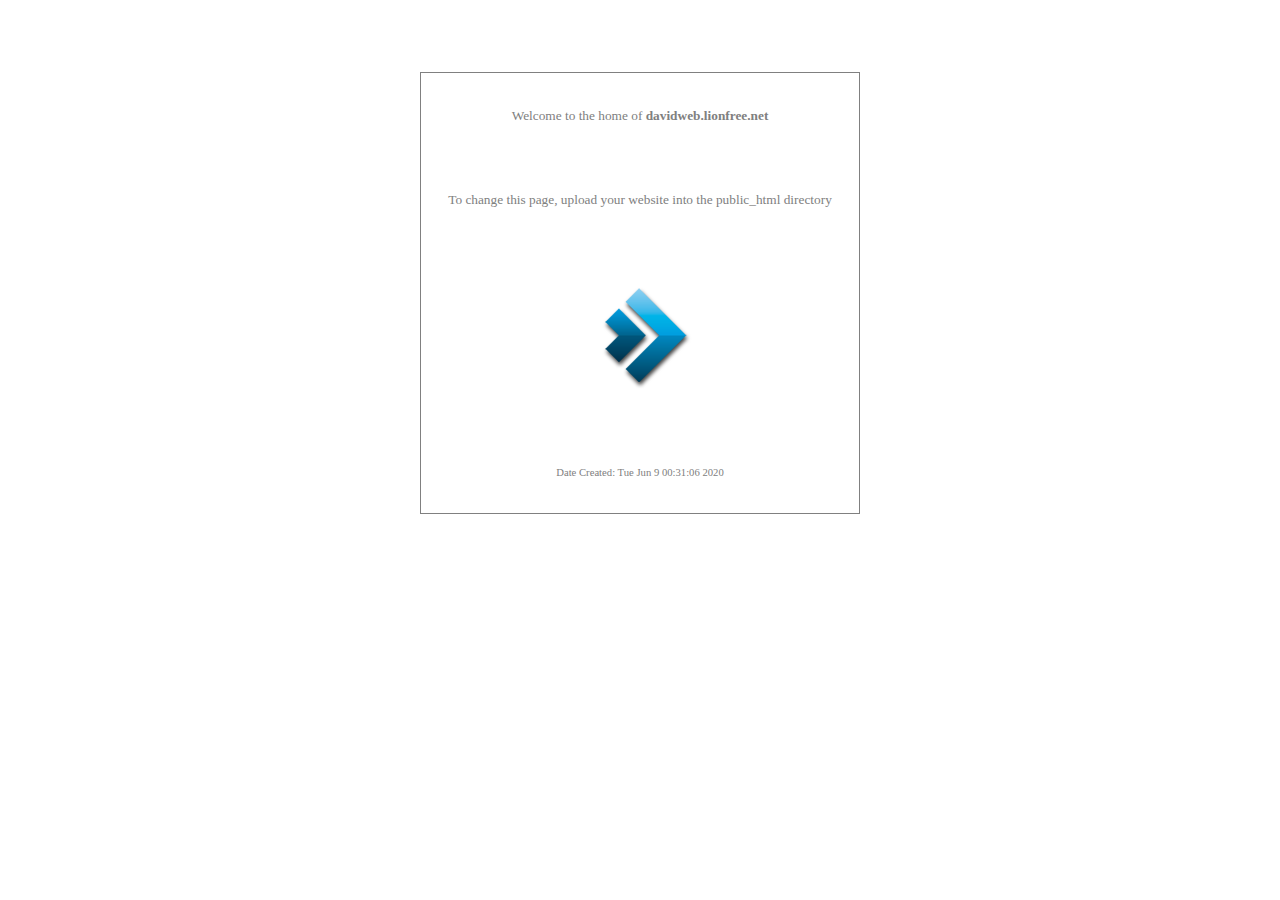
<file: public_html/index.html>
<html>
<head>
	<title>
		davidweb.lionfree.net
	</title>

	<style>
	* { font-family: verdana; font-size: 10pt; COLOR: gray; }
	b { font-weight: bold; }
	table { height: 50%; border: 1px solid gray;}
	td { text-align: center; padding: 25;}

	</style>
</head>
<body>
<center>
<br><br><br><br>
	<table>
	<tr><td>Welcome to the home of <b>davidweb.lionfree.net</b></td></tr>
	<tr><td>To change this page, upload your website into the public_html directory</td></tr>
	<tr><td><img src="logo.png"></td></tr>
	<tr><td style="font-size: 8pt">Date Created: Tue Jun  9 00:31:06 2020</td></tr>
	</table>
<br><br>

</center>
</body>

</html>
</file>
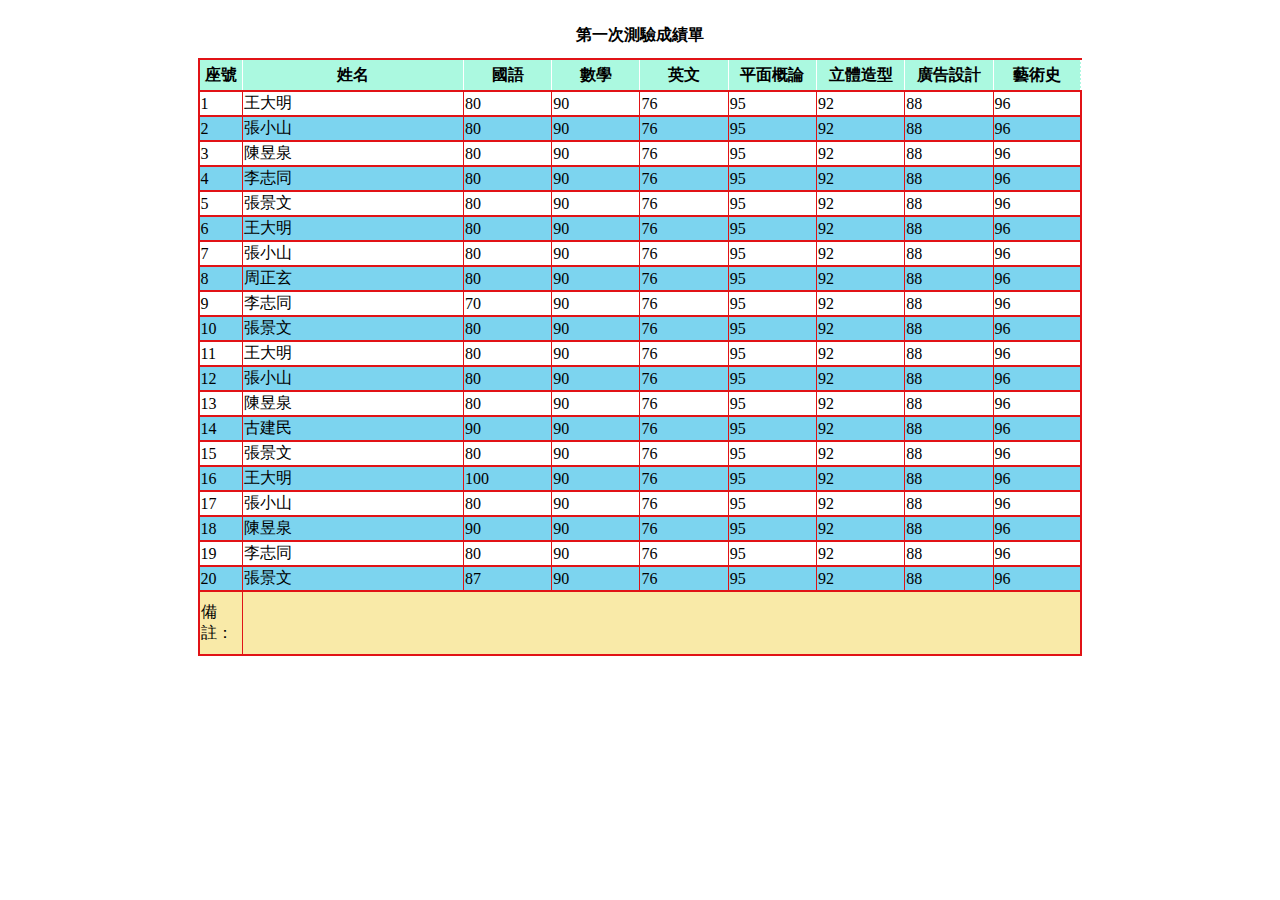
<file: table.html>
<!doctype html>
<html>
<head>
<meta charset="utf-8">
<title>我的小站-表格</title>
<link href="css/table.css" rel="stylesheet" type="text/css">
</head>

<body>
<table width="80%" border="1" summary="這是巨匠科技大學的第一次測驗成績單">
  <caption>
  第一次測驗成績單
  </caption>
  <thead>
    <tr>
      <th class="th_ob">座號</th>
      <th class="th_oa">姓名</th>
      <th class="th_oc">國語</th>
      <th class="th_oc">數學</th>
      <th class="th_oc">英文</th>
      <th class="th_oc">平面概論</th>
      <th class="th_oc">立體造型</th>
      <th class="th_oc">廣告設計</th>
      <th class="th_oc">藝術史</th>
    </tr>
  </thead>
  <tbody>
    <tr>
      <td>1</td>
      <td>王大明</td>
      <td>80</td>
      <td>90</td>
      <td>76</td>
      <td>95</td>
      <td>92</td>
      <td>88</td>
      <td>96</td>
    </tr>
    <tr>
      <td>2</td>
      <td>張小山</td>
      <td>80</td>
      <td>90</td>
      <td>76</td>
      <td>95</td>
      <td>92</td>
      <td>88</td>
      <td>96</td>
    </tr>
    <tr>
      <td>3</td>
      <td>陳昱泉</td>
      <td>80</td>
      <td>90</td>
      <td>76</td>
      <td>95</td>
      <td>92</td>
      <td>88</td>
      <td>96</td>
    </tr>
    <tr>
      <td>4</td>
      <td>李志同</td>
      <td>80</td>
      <td>90</td>
      <td>76</td>
      <td>95</td>
      <td>92</td>
      <td>88</td>
      <td>96</td>
    </tr>
    <tr>
      <td>5</td>
      <td>張景文</td>
      <td>80</td>
      <td>90</td>
      <td>76</td>
      <td>95</td>
      <td>92</td>
      <td>88</td>
      <td>96</td>
    </tr>
    <tr>
      <td>6</td>
      <td>王大明</td>
      <td>80</td>
      <td>90</td>
      <td>76</td>
      <td>95</td>
      <td>92</td>
      <td>88</td>
      <td>96</td>
    </tr>
    <tr>
      <td>7</td>
      <td>張小山</td>
      <td>80</td>
      <td>90</td>
      <td>76</td>
      <td>95</td>
      <td>92</td>
      <td>88</td>
      <td>96</td>
    </tr>
    <tr>
      <td>8</td>
      <td>周正玄</td>
      <td>80</td>
      <td>90</td>
      <td>76</td>
      <td>95</td>
      <td>92</td>
      <td>88</td>
      <td>96</td>
    </tr>
    <tr>
      <td>9</td>
      <td>李志同</td>
      <td>70</td>
      <td>90</td>
      <td>76</td>
      <td>95</td>
      <td>92</td>
      <td>88</td>
      <td>96</td>
    </tr>
    <tr>
      <td>10</td>
      <td>張景文</td>
      <td>80</td>
      <td>90</td>
      <td>76</td>
      <td>95</td>
      <td>92</td>
      <td>88</td>
      <td>96</td>
    </tr>
    <tr>
      <td>11</td>
      <td>王大明</td>
      <td>80</td>
      <td>90</td>
      <td>76</td>
      <td>95</td>
      <td>92</td>
      <td>88</td>
      <td>96</td>
    </tr>
    <tr>
      <td>12</td>
      <td>張小山</td>
      <td>80</td>
      <td>90</td>
      <td>76</td>
      <td>95</td>
      <td>92</td>
      <td>88</td>
      <td>96</td>
    </tr>
    <tr>
      <td>13</td>
      <td>陳昱泉</td>
      <td>80</td>
      <td>90</td>
      <td>76</td>
      <td>95</td>
      <td>92</td>
      <td>88</td>
      <td>96</td>
    </tr>
    <tr>
      <td>14</td>
      <td>古建民</td>
      <td>90</td>
      <td>90</td>
      <td>76</td>
      <td>95</td>
      <td>92</td>
      <td>88</td>
      <td>96</td>
    </tr>
    <tr>
      <td>15</td>
      <td>張景文</td>
      <td>80</td>
      <td>90</td>
      <td>76</td>
      <td>95</td>
      <td>92</td>
      <td>88</td>
      <td>96</td>
    </tr>
    <tr>
      <td>16</td>
      <td>王大明</td>
      <td>100</td>
      <td>90</td>
      <td>76</td>
      <td>95</td>
      <td>92</td>
      <td>88</td>
      <td>96</td>
    </tr>
    <tr>
      <td>17</td>
      <td>張小山</td>
      <td>80</td>
      <td>90</td>
      <td>76</td>
      <td>95</td>
      <td>92</td>
      <td>88</td>
      <td>96</td>
    </tr>
    <tr>
      <td>18</td>
      <td>陳昱泉</td>
      <td>90</td>
      <td>90</td>
      <td>76</td>
      <td>95</td>
      <td>92</td>
      <td>88</td>
      <td>96</td>
    </tr>
    <tr>
      <td>19</td>
      <td>李志同</td>
      <td>80</td>
      <td>90</td>
      <td>76</td>
      <td>95</td>
      <td>92</td>
      <td>88</td>
      <td>96</td>
    </tr>
    <tr>
      <td>20</td>
      <td>張景文</td>
      <td>87</td>
      <td>90</td>
      <td>76</td>
      <td>95</td>
      <td>92</td>
      <td>88</td>
      <td>96</td>
    </tr>
  </tbody>
  <tfoot>
    <tr>
      <td>備註：</td>
      <td colspan="8">&nbsp;</td>
    </tr>
  </tfoot>
</table>
</body>
</html>
</file>
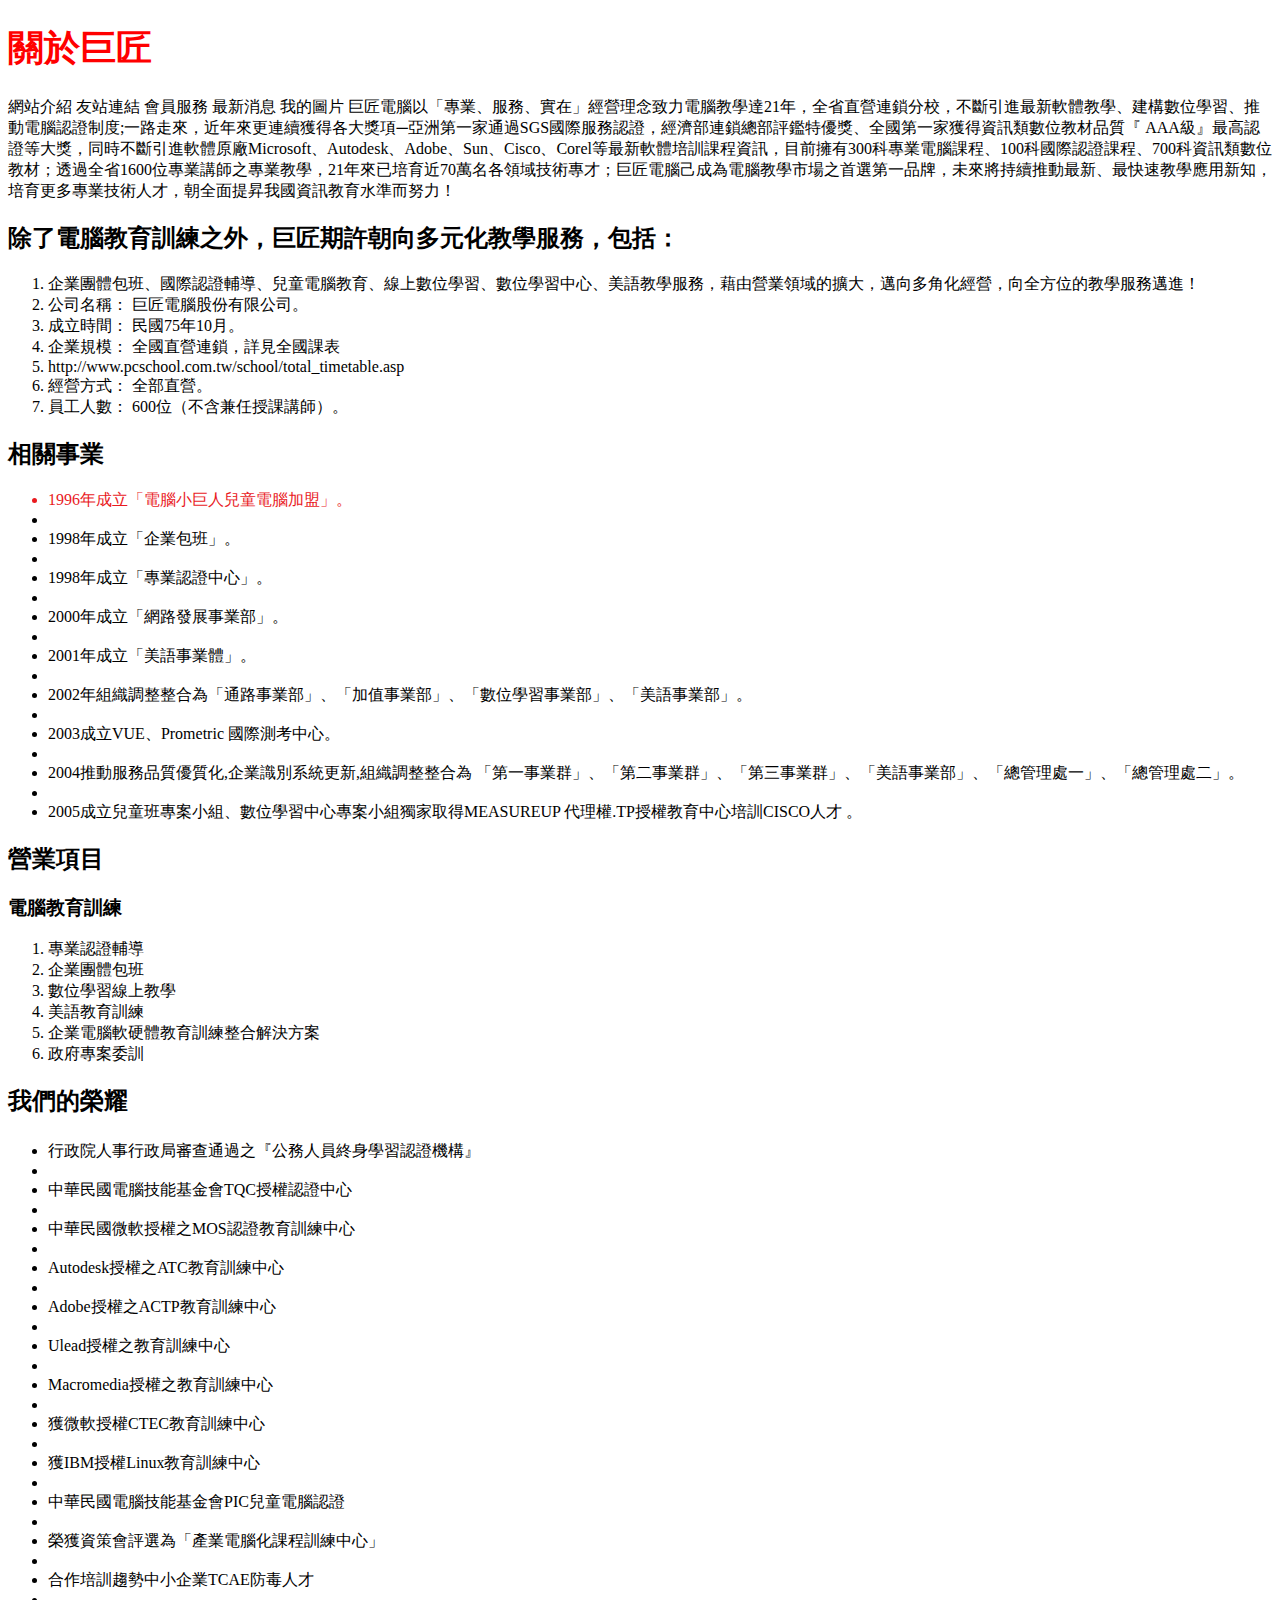
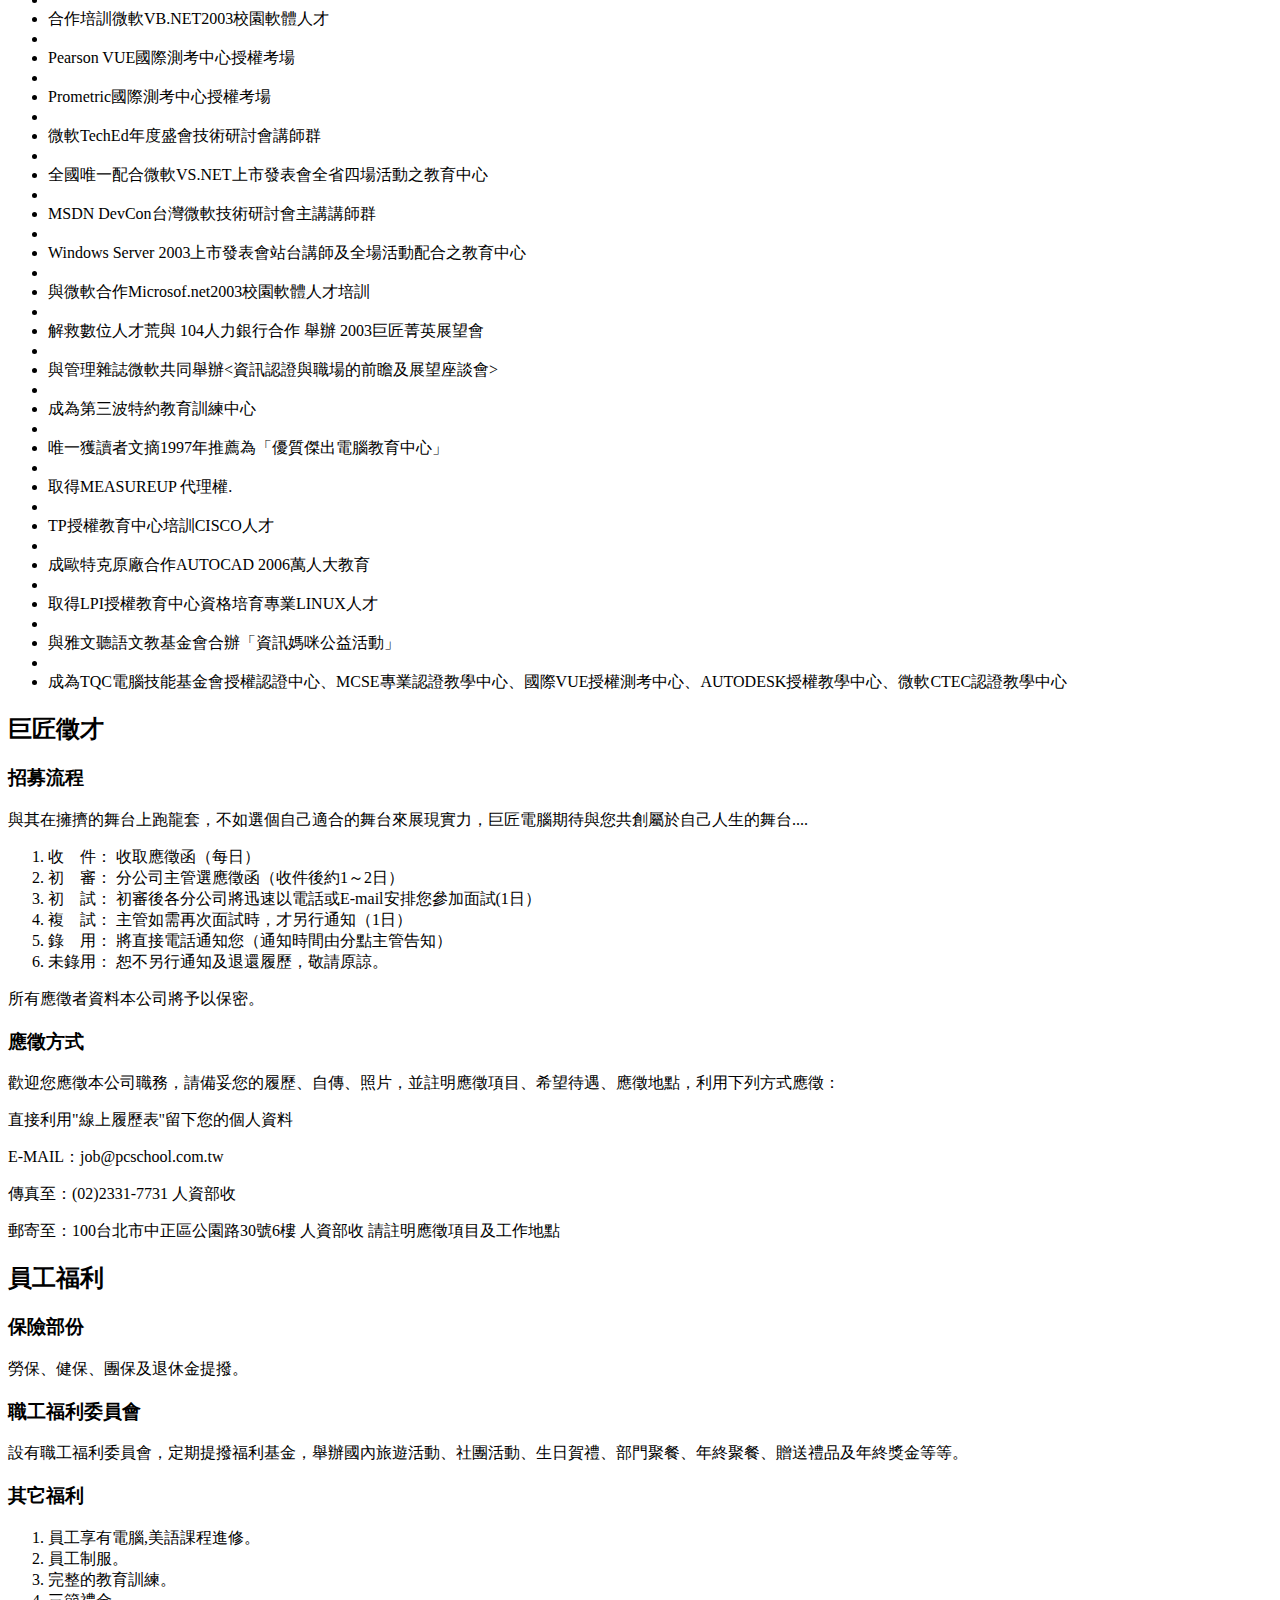
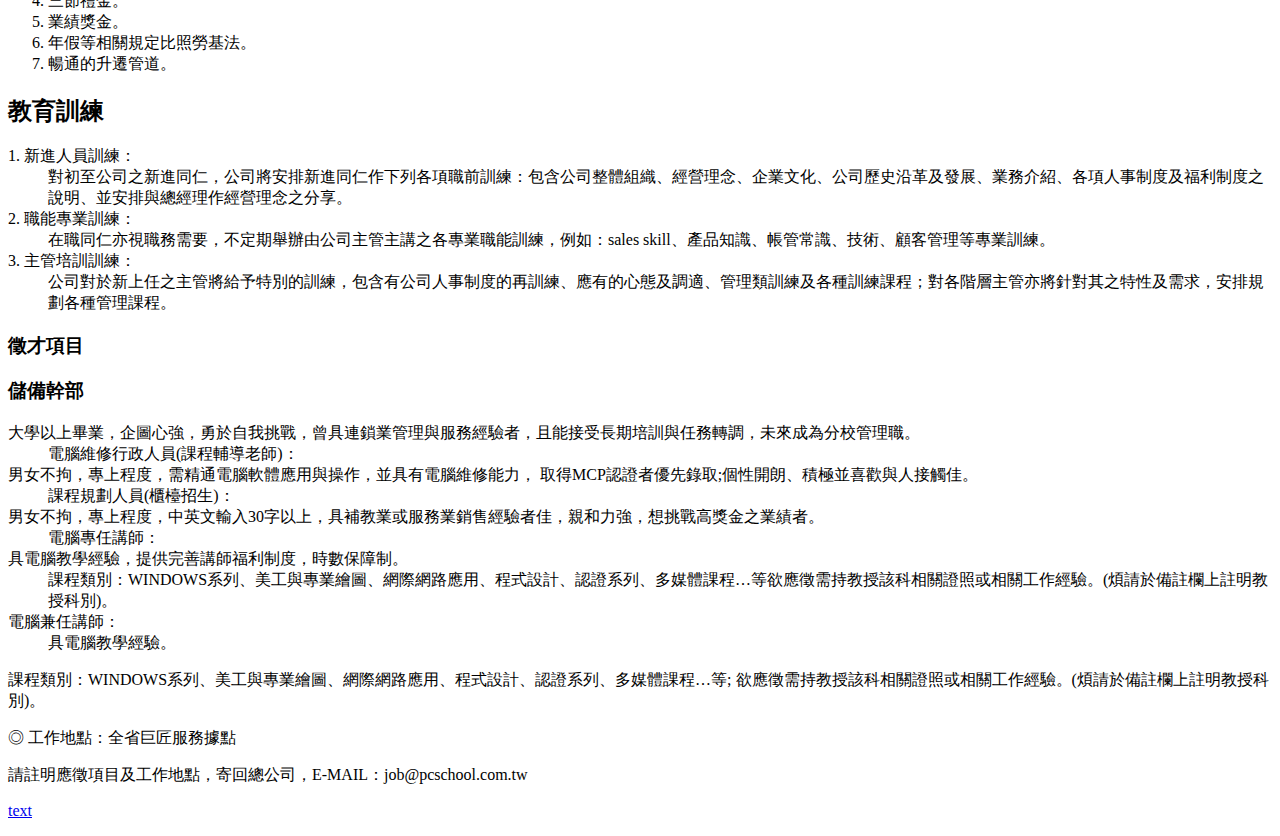
<file: word.html>
<!doctype html>
<html>
<head>
<meta charset="utf-8">
<title>無標題文件</title>
<link href="css/screen.css" rel="stylesheet" type="text/css">
</head>

<body>
<h1 style="color:red; font-size:36px">關於巨匠</h1>
<p></p>
<p>	
網站介紹 友站連結 會員服務 最新消息 我的圖片 巨匠電腦以「專業、服務、實在」經營理念致力電腦教學達21年，全省直營連鎖分校，不斷引進最新軟體教學、建構數位學習、推動電腦認證制度;一路走來，近年來更連續獲得各大獎項─亞洲第一家通過SGS國際服務認證，經濟部連鎖總部評鑑特優獎、全國第一家獲得資訊類數位教材品質『 AAA級』最高認證等大獎，同時不斷引進軟體原廠Microsoft、Autodesk、Adobe、Sun、Cisco、Corel等最新軟體培訓課程資訊，目前擁有300科專業電腦課程、100科國際認證課程、700科資訊類數位教材；透過全省1600位專業講師之專業教學，21年來已培育近70萬名各領域技術專才；巨匠電腦己成為電腦教學市場之首選第一品牌，未來將持續推動最新、最快速教學應用新知，培育更多專業技術人才，朝全面提昇我國資訊教育水準而努力！
</p>
<h2>除了電腦教育訓練之外，巨匠期許朝向多元化教學服務，包括：</h2>
<ol>
  <li>企業團體包班、國際認證輔導、兒童電腦教育、線上數位學習、數位學習中心、美語教學服務，藉由營業領域的擴大，邁向多角化經營，向全方位的教學服務邁進！</li>
  <li>公司名稱： 巨匠電腦股份有限公司。 </li>
  <li>成立時間： 民國75年10月。 </li>
  <li>企業規模： 全國直營連鎖，詳見全國課表 </li>
  <li>http://www.pcschool.com.tw/school/total_timetable.asp </li>
  <li>經營方式： 全部直營。 </li>
  <li>員工人數： 600位（不含兼任授課講師）。</li>
</ol>
<h2>相關事業 </h2>
<ul id="be">
  <li> 1996年成立「電腦小巨人兒童電腦加盟」。 </li>
  <li></li>
  <li> 1998年成立「企業包班」。 </li>
  <li></li>
  <li> 1998年成立「專業認證中心」。 </li>
  <li></li>
  <li> 2000年成立「網路發展事業部」。 </li>
  <li></li>
  <li> 2001年成立「美語事業體」。 </li>
  <li></li>
  <li> 2002年組織調整整合為「通路事業部」、「加值事業部」、「數位學習事業部」、「美語事業部」。 </li>
  <li></li>
  <li> 2003成立VUE、Prometric 國際測考中心。 </li>
  <li></li>
  <li> 2004推動服務品質優質化,企業識別系統更新,組織調整整合為 「第一事業群」、「第二事業群」、「第三事業群」、「美語事業部」、「總管理處一」、「總管理處二」。 </li>
  <li></li>
  <li> 2005成立兒童班專案小組、數位學習中心專案小組獨家取得MEASUREUP 代理權.TP授權教育中心培訓CISCO人才 。 </li>
</ul>
<p></p>
<h2>營業項目 </h2>
<p></p>
<h3>電腦教育訓練 </h3>
<p></p>
<ol>
  <li> 專業認證輔導 </li>
  <li> 企業團體包班 </li>
  <li> 數位學習線上教學 </li>
  <li> 美語教育訓練 </li>
  <li> 企業電腦軟硬體教育訓練整合解決方案 </li>
  <li> 政府專案委訓 </li>
</ol>
<p></p>
<h2>我們的榮耀
  <p></p>
</h2>
<ul>
  <li>行政院人事行政局審查通過之『公務人員終身學習認證機構』 </li>
  <li></li>
  <li> 中華民國電腦技能基金會TQC授權認證中心 </li>
  <li></li>
  <li> 中華民國微軟授權之MOS認證教育訓練中心 </li>
  <li></li>
  <li> Autodesk授權之ATC教育訓練中心 </li>
  <li></li>
  <li> Adobe授權之ACTP教育訓練中心 </li>
  <li></li>
  <li> Ulead授權之教育訓練中心 </li>
  <li></li>
  <li> Macromedia授權之教育訓練中心 </li>
  <li></li>
  <li> 獲微軟授權CTEC教育訓練中心 </li>
  <li></li>
  <li> 獲IBM授權Linux教育訓練中心 </li>
  <li></li>
  <li> 中華民國電腦技能基金會PIC兒童電腦認證 </li>
  <li></li>
  <li> 榮獲資策會評選為「產業電腦化課程訓練中心」 </li>
  <li></li>
  <li> 合作培訓趨勢中小企業TCAE防毒人才 </li>
  <li></li>
  <li> 合作培訓微軟VB.NET2003校園軟體人才 </li>
  <li></li>
  <li> Pearson VUE國際測考中心授權考場 </li>
  <li></li>
  <li> Prometric國際測考中心授權考場 </li>
  <li></li>
  <li> 微軟TechEd年度盛會技術研討會講師群 </li>
  <li></li>
  <li> 全國唯一配合微軟VS.NET上市發表會全省四場活動之教育中心 </li>
  <li></li>
  <li> MSDN DevCon台灣微軟技術研討會主講講師群 </li>
  <li></li>
  <li> Windows Server 2003上市發表會站台講師及全場活動配合之教育中心 </li>
  <li></li>
  <li> 與微軟合作Microsof.net2003校園軟體人才培訓 </li>
  <li></li>
  <li> 解救數位人才荒與 104人力銀行合作 舉辦 2003巨匠菁英展望會 </li>
  <li></li>
  <li> 與管理雜誌微軟共同舉辦&lt;資訊認證與職場的前瞻及展望座談會&gt; </li>
  <li></li>
  <li> 成為第三波特約教育訓練中心 </li>
  <li></li>
  <li> 唯一獲讀者文摘1997年推薦為「優質傑出電腦教育中心」 </li>
  <li></li>
  <li> 取得MEASUREUP 代理權. </li>
  <li></li>
  <li> TP授權教育中心培訓CISCO人才 </li>
  <li></li>
  <li> 成歐特克原廠合作AUTOCAD 2006萬人大教育 </li>
  <li></li>
  <li> 取得LPI授權教育中心資格培育專業LINUX人才 </li>
  <li></li>
  <li> 與雅文聽語文教基金會合辦「資訊媽咪公益活動」 </li>
  <li></li>
  <li> 成為TQC電腦技能基金會授權認證中心、MCSE專業認證教學中心、國際VUE授權測考中心、AUTODESK授權教學中心、微軟CTEC認證教學中心 </li>
</ul>
<p></p>
<h2>巨匠徵才 </h2>
<p></p>
<h3>招募流程
  <p></p>
</h3>
<p>與其在擁擠的舞台上跑龍套，不如選個自己適合的舞台來展現實力，巨匠電腦期待與您共創屬於自己人生的舞台....</p>
<ol>
  <li>收　件： 收取應徵函（每日） </li>
  <li>初　審： 分公司主管選應徵函（收件後約1～2日） </li>
  <li>初　試： 初審後各分公司將迅速以電話或E-mail安排您參加面試(1日） </li>
  <li>複　試： 主管如需再次面試時，才另行通知（1日） </li>
  <li>錄　用： 將直接電話通知您（通知時間由分點主管告知） </li>
  <li>未錄用： 恕不另行通知及退還履歷，敬請原諒。</li>
</ol>
<p>所有應徵者資料本公司將予以保密。 </p>
<h3>應徵方式 </h3>
<p>歡迎您應徵本公司職務，請備妥您的履歷、自傳、照片，並註明應徵項目、希望待遇、應徵地點，利用下列方式應徵： </p>
<p>直接利用&quot;線上履歷表&quot;留下您的個人資料 </p>
<p>E-MAIL：job@pcschool.com.tw </p>
<p>傳真至：(02)2331-7731 人資部收 </p>
<p>郵寄至：100台北市中正區公園路30號6樓 人資部收 請註明應徵項目及工作地點 </p>
<h2>員工福利 </h2>
<p></p>
<h3>保險部份 </h3>
<p>勞保、健保、團保及退休金提撥。</p>
<p></p>
<h3>職工福利委員會 </h3>
<p></p>
<p>設有職工福利委員會，定期提撥福利基金，舉辦國內旅遊活動、社團活動、生日賀禮、部門聚餐、年終聚餐、贈送禮品及年終獎金等等。</p>
<h3>其它福利 </h3>
<p></p>
<ol>
  <li> 員工享有電腦,美語課程進修。 </li>
  <li> 員工制服。 </li>
  <li> 完整的教育訓練。 </li>
  <li> 三節禮金。 </li>
  <li> 業績獎金。 </li>
  <li> 年假等相關規定比照勞基法。 </li>
  <li> 暢通的升遷管道。 </li>
</ol>
<p></p>
<h2>教育訓練 </h2>
<p></p>
<dl>
  <dt> 1. 新進人員訓練： </dt>
  <dd> 對初至公司之新進同仁，公司將安排新進同仁作下列各項職前訓練：包含公司整體組織、經營理念、企業文化、公司歷史沿革及發展、業務介紹、各項人事制度及福利制度之說明、並安排與總經理作經營理念之分享。 </dd>
  <dt>2. 職能專業訓練：</dt>
  <dd> 在職同仁亦視職務需要，不定期舉辦由公司主管主講之各專業職能訓練，例如：sales skill、產品知識、帳管常識、技術、顧客管理等專業訓練。 </dd>
  <dt>3. 主管培訓訓練：</dt>
  <dd> 公司對於新上任之主管將給予特別的訓練，包含有公司人事制度的再訓練、應有的心態及調適、管理類訓練及各種訓練課程；對各階層主管亦將針對其之特性及需求，安排規劃各種管理課程。 </dd>
</dl>
<h3>徵才項目 </h3>
<h3>儲備幹部 </h3>
<dl>
  <dt>大學以上畢業，企圖心強，勇於自我挑戰，曾具連鎖業管理與服務經驗者，且能接受長期培訓與任務轉調，未來成為分校管理職。 </dt>
  <dd>電腦維修行政人員(課程輔導老師)： </dd>
  <dt>男女不拘，專上程度，需精通電腦軟體應用與操作，並具有電腦維修能力， 取得MCP認證者優先錄取;個性開朗、積極並喜歡與人接觸佳。 </dt>
  <dd>課程規劃人員(櫃檯招生)： </dd>
  <dt>男女不拘，專上程度，中英文輸入30字以上，具補教業或服務業銷售經驗者佳，親和力強，想挑戰高獎金之業績者。 </dt>
  <dd>電腦專任講師： </dd>
  <dt>具電腦教學經驗，提供完善講師福利制度，時數保障制。 </dt>
  <dd>課程類別：WINDOWS系列、美工與專業繪圖、網際網路應用、程式設計、認證系列、多媒體課程…等欲應徵需持教授該科相關證照或相關工作經驗。(煩請於備註欄上註明教授科別)。 </dd>
  <dt> 電腦兼任講師： </dt>
  <dd>具電腦教學經驗。 </dd>
</dl>
<p>課程類別：WINDOWS系列、美工與專業繪圖、網際網路應用、程式設計、認證系列、多媒體課程…等; 欲應徵需持教授該科相關證照或相關工作經驗。(煩請於備註欄上註明教授科別)。 </p>
<p>◎ 工作地點：全省巨匠服務據點 </p>
<p>請註明應徵項目及工作地點，寄回總公司，E-MAIL：job@pcschool.com.tw </p>
<p><a href="text.txt">text</a></p>
</body>
</html>
</file>
<file: css/table.css>
body {
}
body table {
	width: 70%;
	min-width: 600px;
	margin-left: auto;
	margin-right: auto;
	margin-top: 25px;
	border-collapse: collapse;
}
.th_ob{
	width: 5%;
	}
.th_oa{
	width: 25%;
	}
.th_oc{
	width: 10%;
	}
body table caption {
	font-weight: bolder;
	font-size: 1em;
	margin-bottom: 12px;
	height: auto;
}
table thead tr {
	height: 2em;
	background-color: rgba(171,249,224,1.00);
	border-right-color: rgba(255,255,255,1.00);
	border-right-style: dotted;
}
thead tr th {
	margin-bottom: 12px;
}
table tbody tr:nth-child(even) {
	background-color: rgba(124,212,239,1.00);
}
table tr{
	border: 2px solid rgba(225,19,22,1.00);
	
	}
tbody tr td {
}
table tfoot tr {
	height: 4em;
	background-color: rgba(249,234,168,1.00);
}
tfoot tr td {
}
</file>
<file: css/screen.css>
#be {
}
#be li:nth-child(1){
	color:rgba(233,26,30,1.00);
}
body h1:hover {
	background-color: rgba(204,64,66,1.00);
}
body h1:active {
	font-size: 12px;
}
</file>
